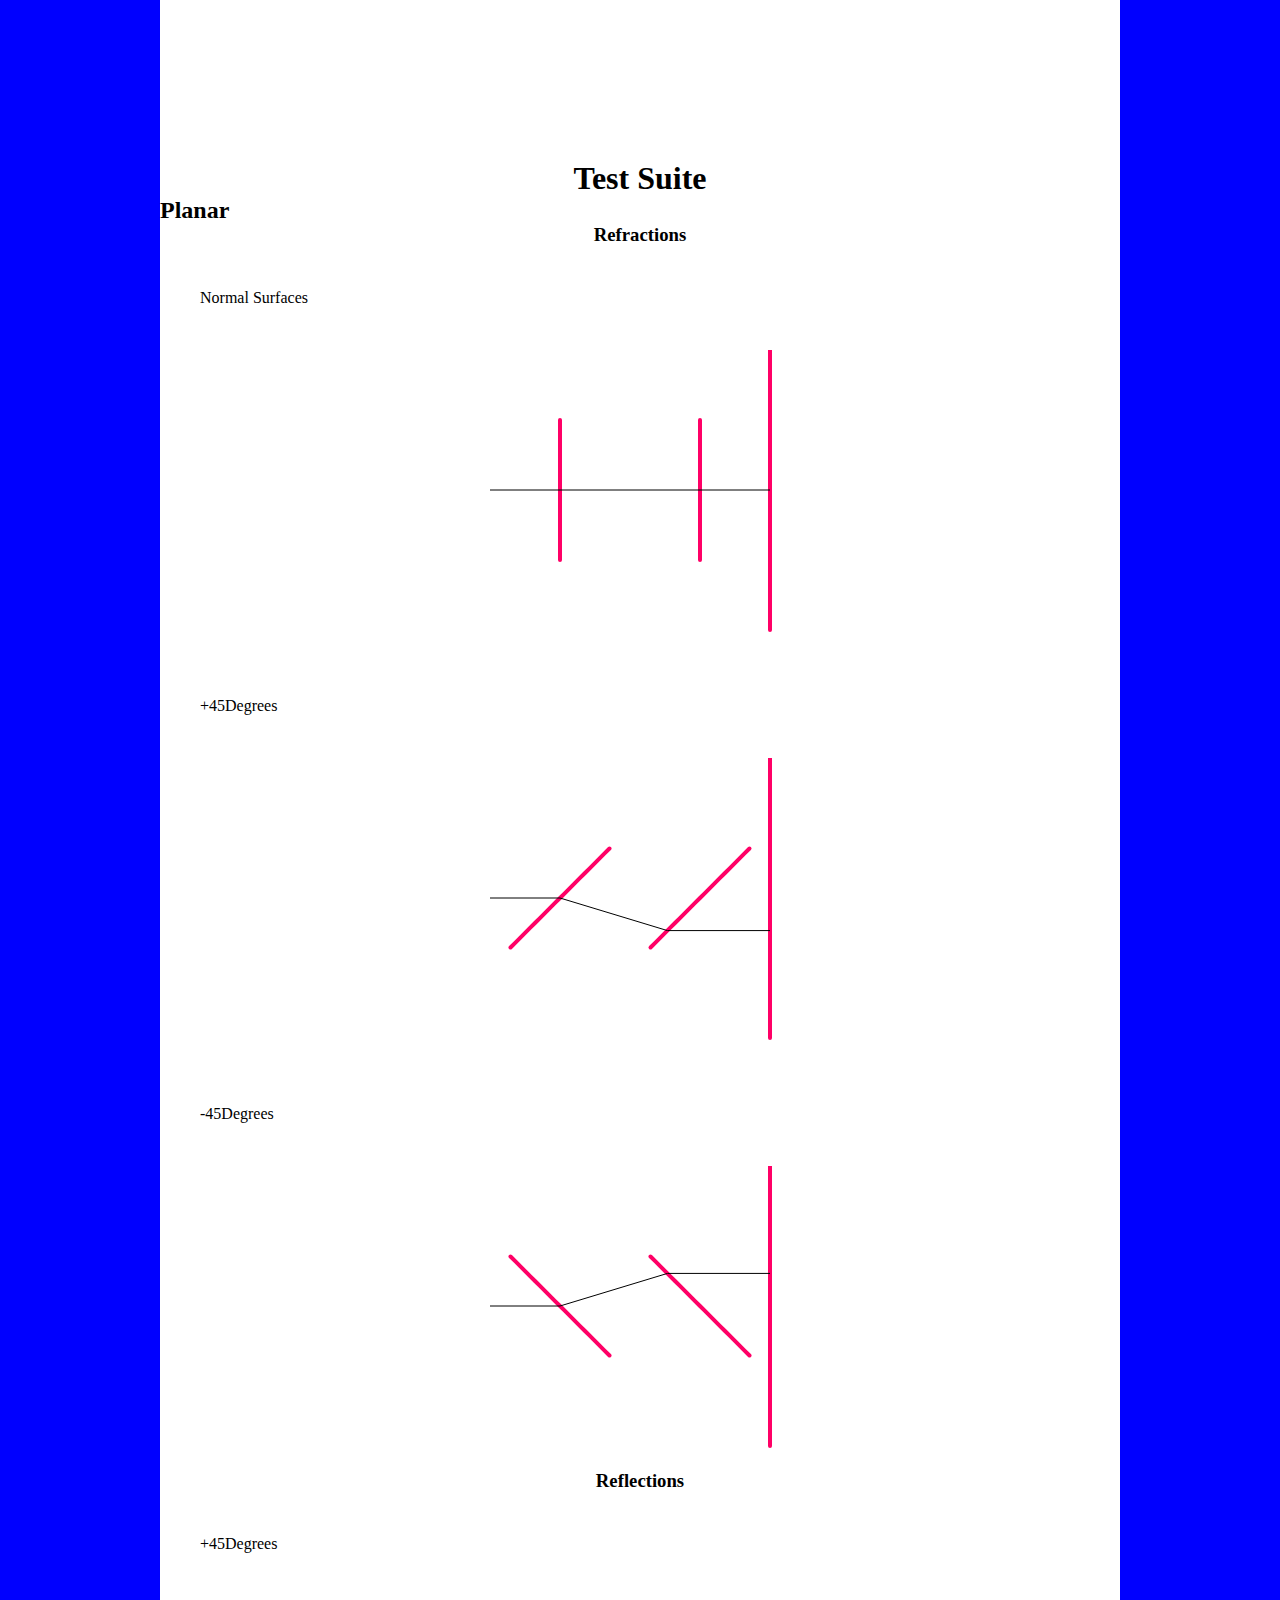
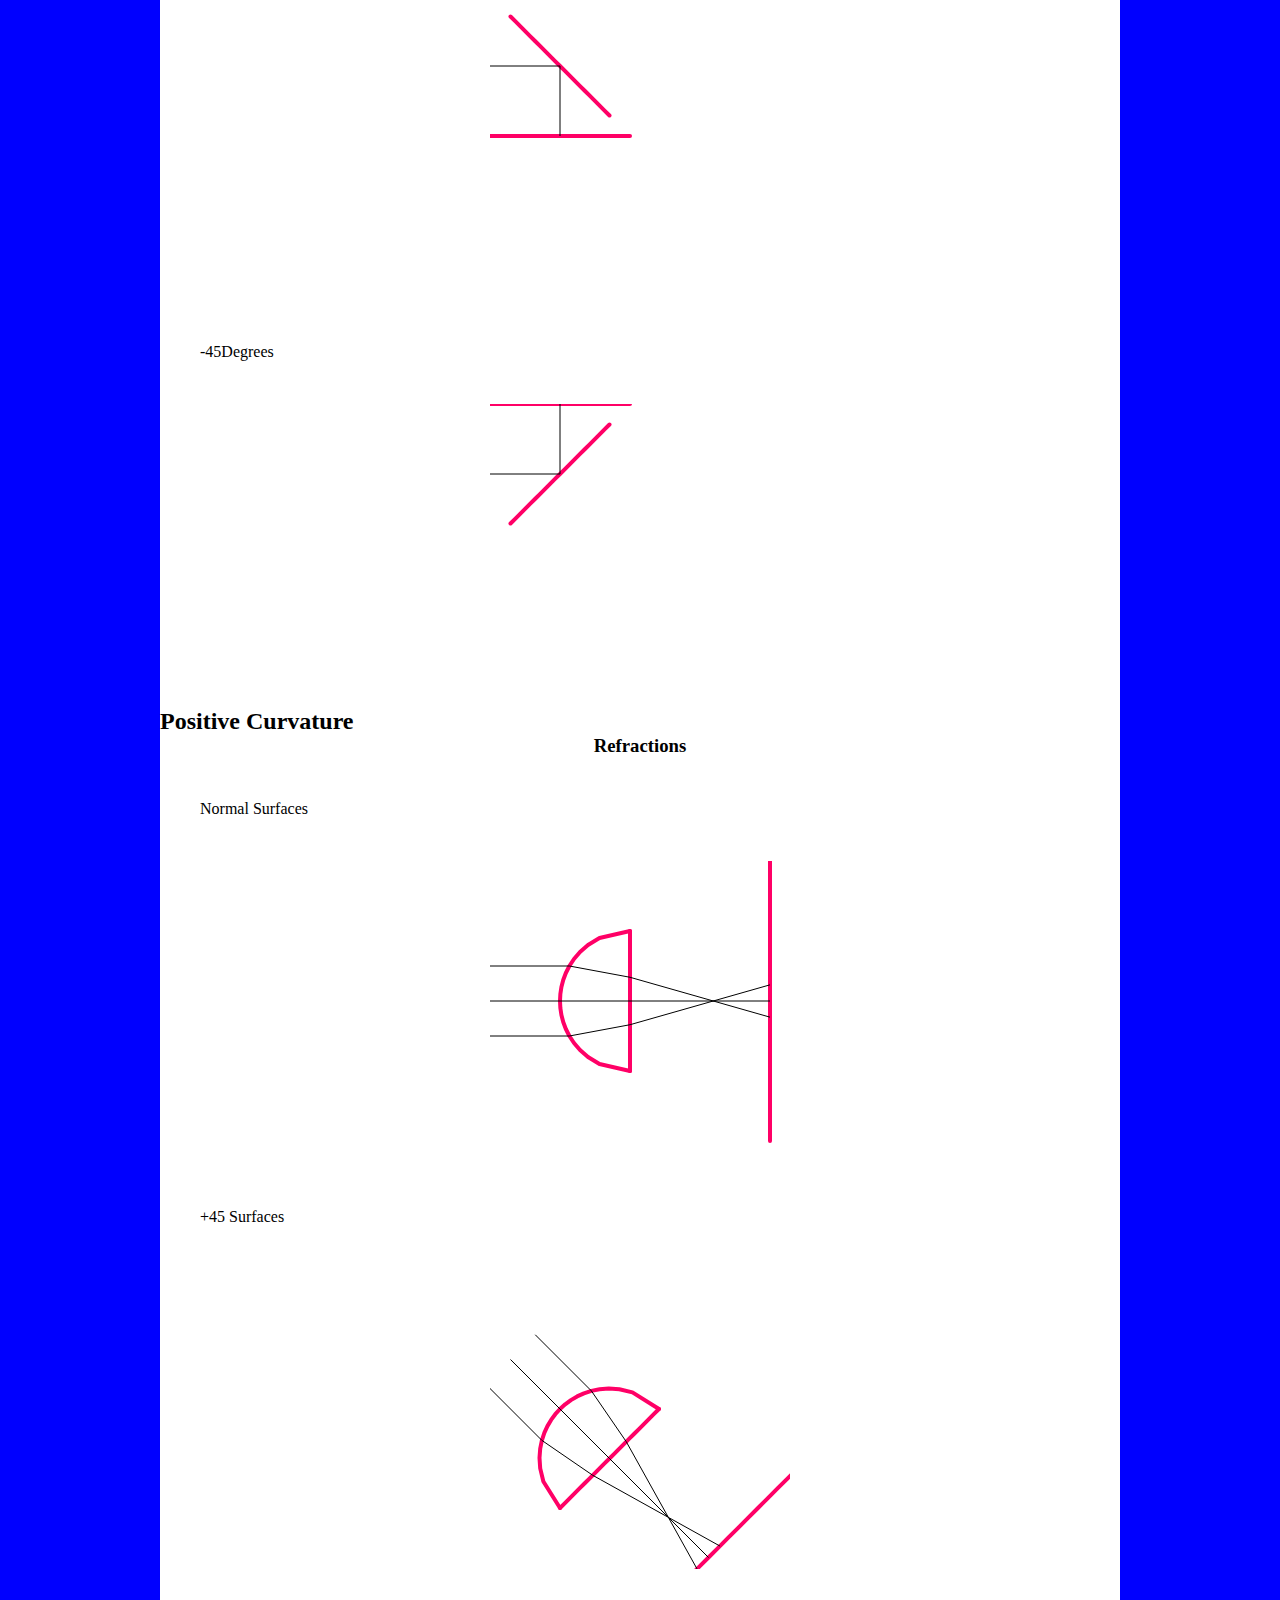
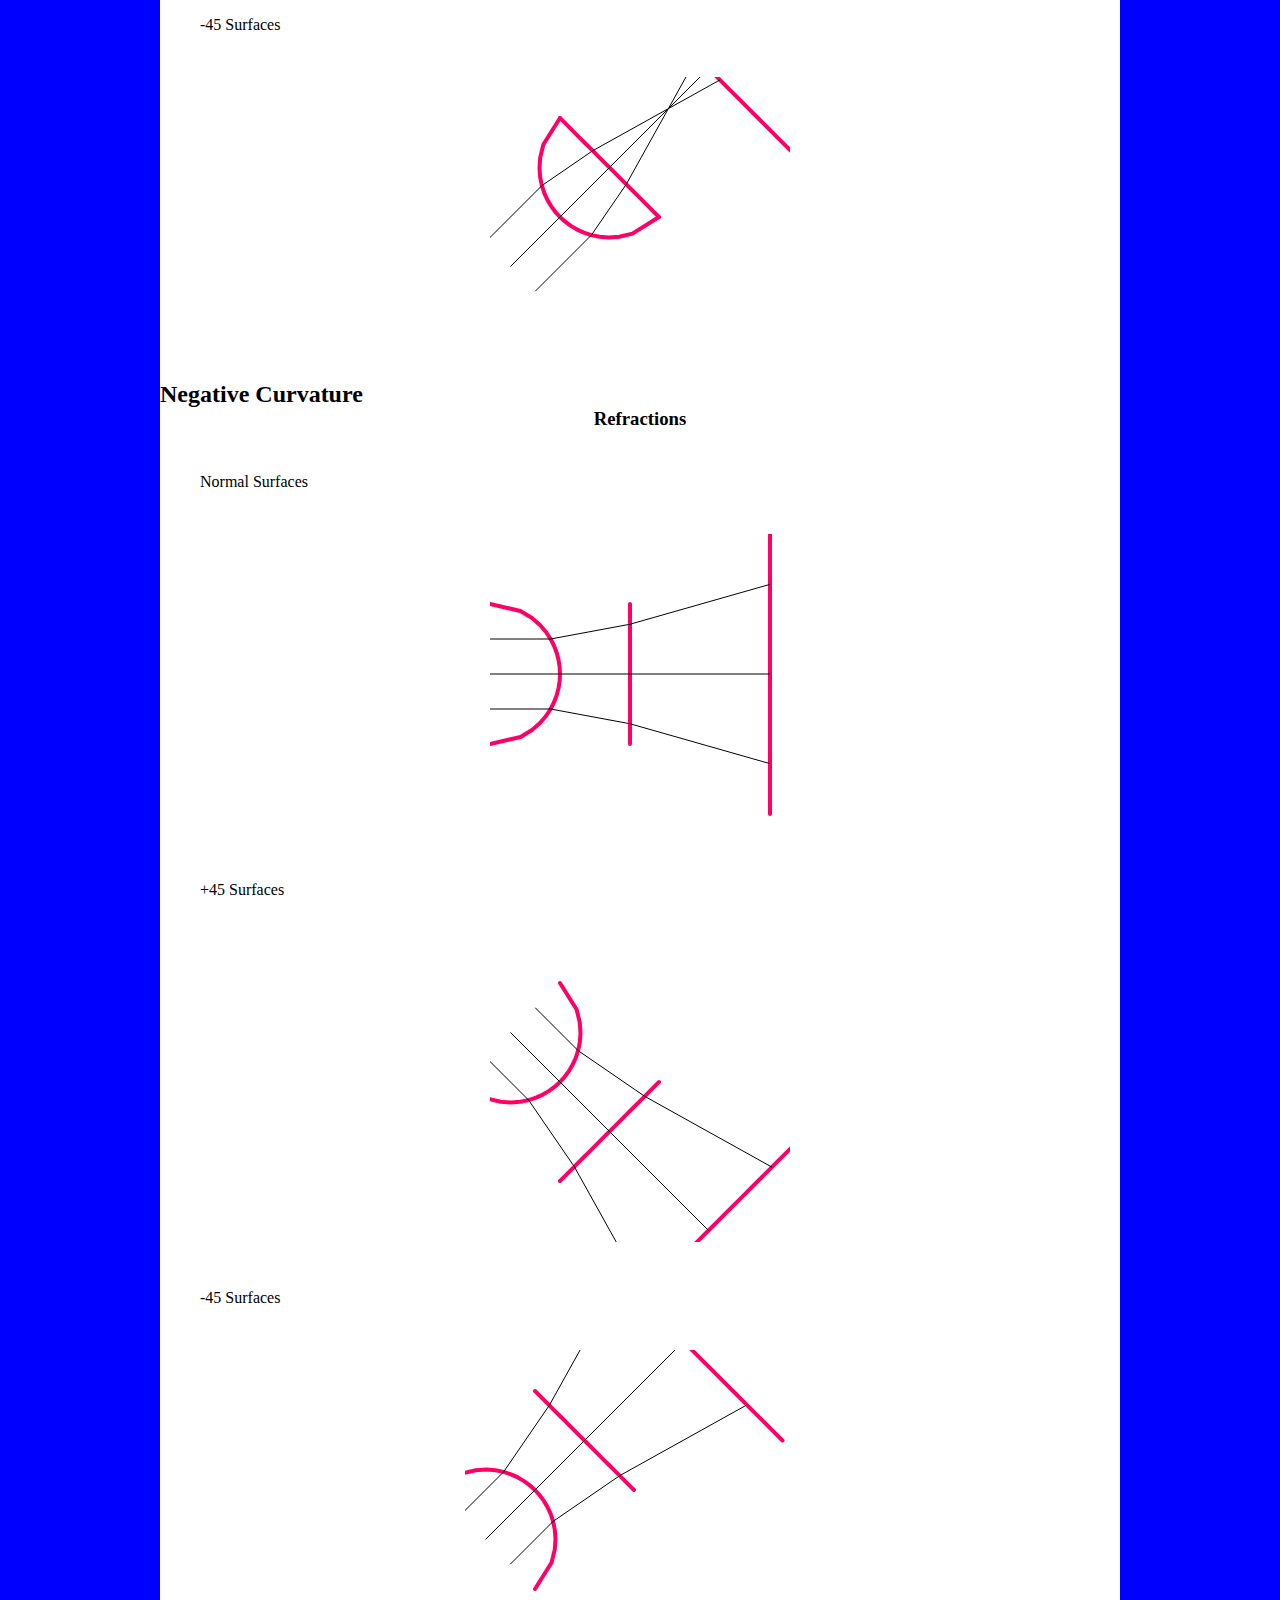
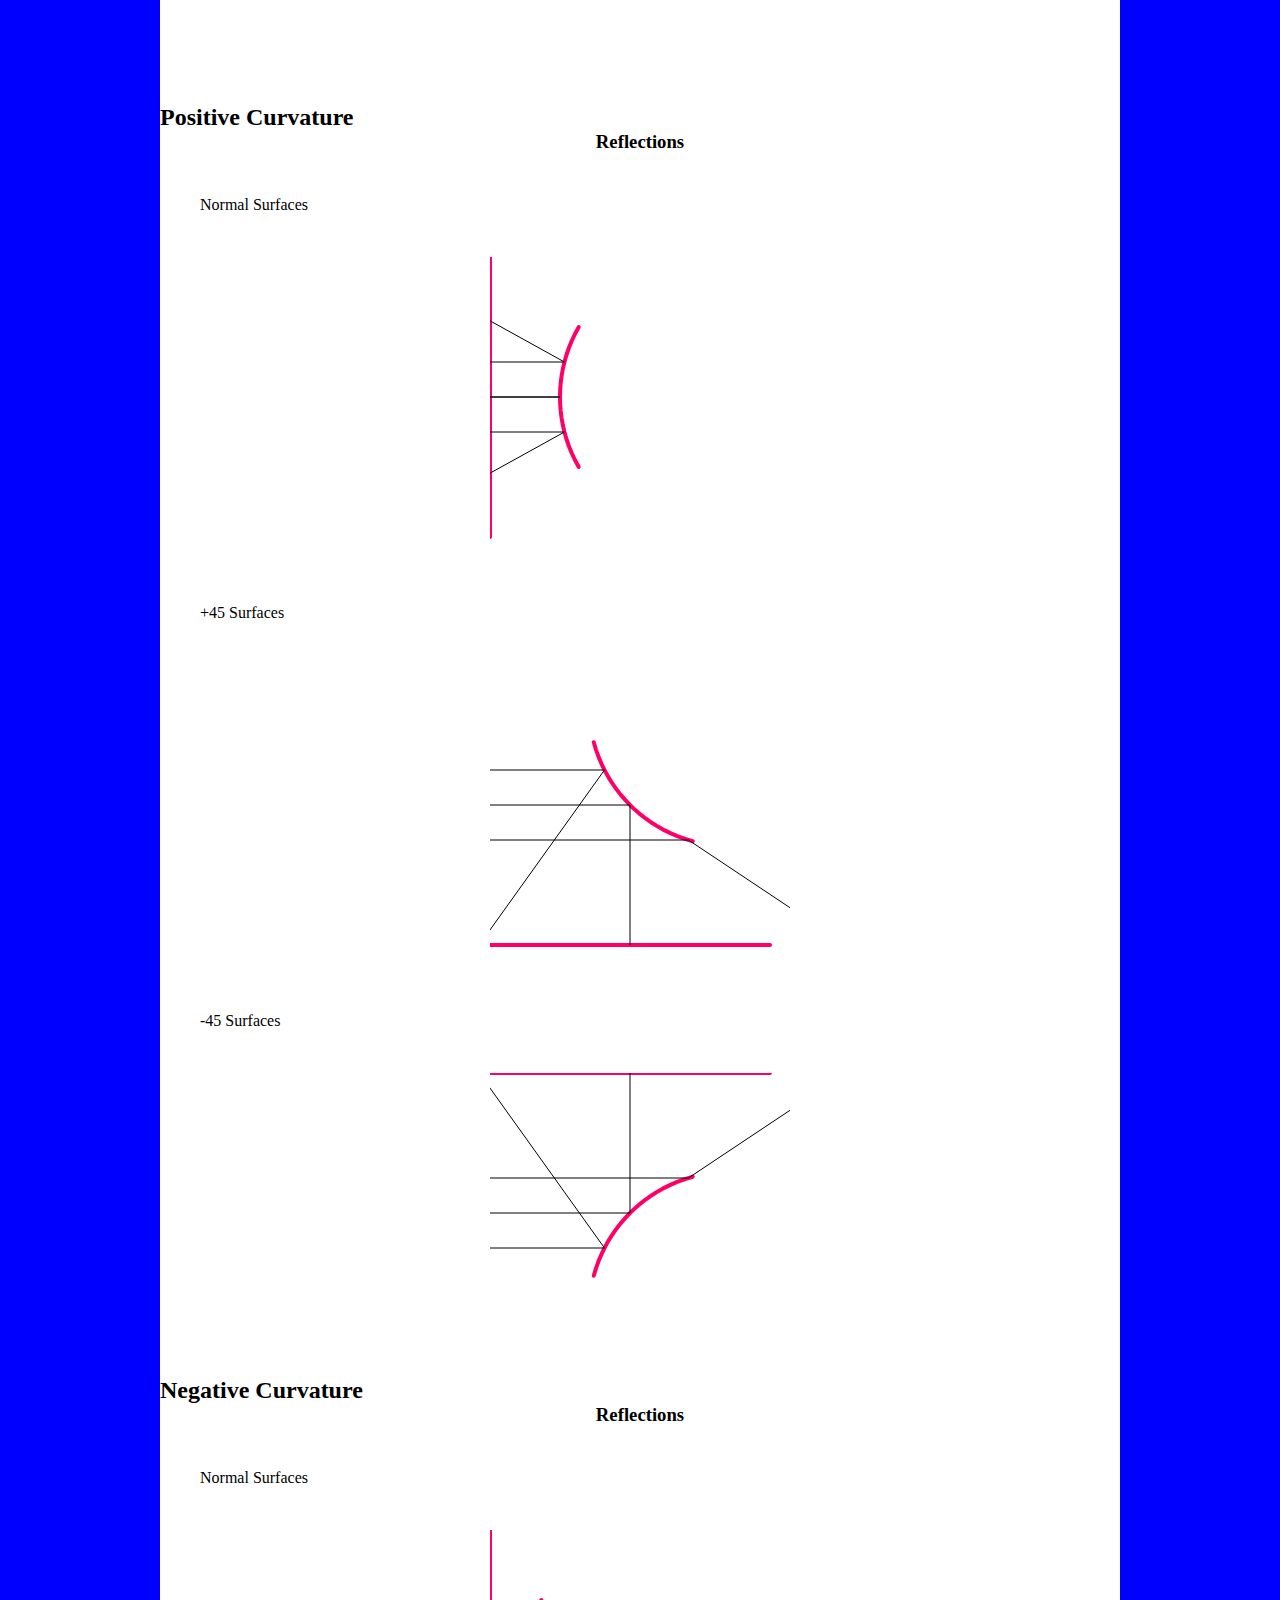
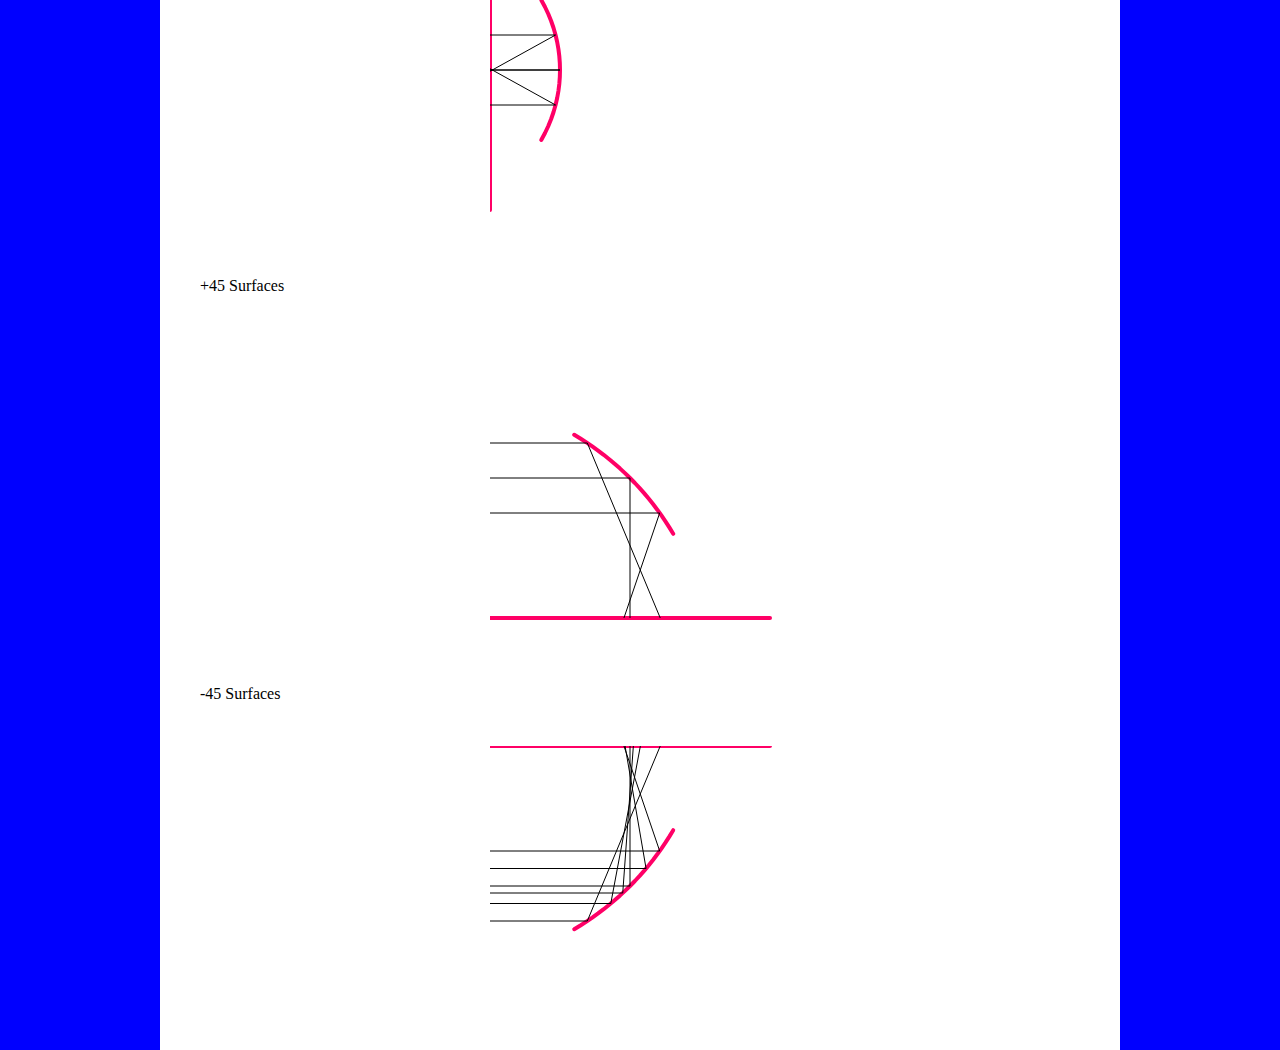
<file: test.html>
<!DOCTYPE html>
<html>

<head>
  <meta charset="utf-8">
  <title>Ray Trace Engine</title>
  <link href="./css/style.css" rel="stylesheet">
</head> 
<body>
    <div class="container">
    <h1>Test Suite</h1>
    <h2>Planar</h2>
    <h3>Refractions</h3>
        <p>Normal Surfaces</p>
        <div class="sysPlotContainer">
            <div id="systemPlot1"></div>
        </div>
        <p>+45Degrees</p>
        <div class="sysPlotContainer">
            <div id="systemPlot2"></div>
        </div>
        <p>-45Degrees</p>
        <div class="sysPlotContainer">
            <div id="systemPlot3"></div>
        </div>
    <h3>Reflections</h3> 
        <p>+45Degrees</p>
        <div class="sysPlotContainer">
            <div id="systemPlot4"></div>
        </div>
        <p>-45Degrees</p>
        <div class="sysPlotContainer">
            <div id="systemPlot5"></div>
        </div>



    <h2>Positive Curvature</h2>
    <h3>Refractions</h3>
        <p>Normal Surfaces</p>
        <div class="sysPlotContainer">
            <div id="systemPlot6"></div>
        </div>
        <p>+45 Surfaces</p>
        <div class="sysPlotContainer">
            <div id="systemPlot7"></div>
        </div>
        <p>-45 Surfaces</p>
        <div class="sysPlotContainer">
            <div id="systemPlot8"></div>
        </div>


    <h2>Negative Curvature</h2>
    <h3>Refractions</h3>
        <p>Normal Surfaces</p>
        <div class="sysPlotContainer">
            <div id="systemPlot9"></div>
        </div>
        <p>+45 Surfaces</p>
        <div class="sysPlotContainer">
            <div id="systemPlot10"></div>
        </div>
        <p>-45 Surfaces</p>
        <div class="sysPlotContainer">
            <div id="systemPlot11"></div>
        </div>

    <h2>Positive Curvature</h2>
    <h3>Reflections</h3>
        <p>Normal Surfaces</p>
        <div class="sysPlotContainer">
            <div id="systemPlot12"></div>
        </div>
        <p>+45 Surfaces</p>
        <div class="sysPlotContainer">
            <div id="systemPlot13"></div>
        </div>
        <p>-45 Surfaces</p>
        <div class="sysPlotContainer">
            <div id="systemPlot14"></div>
        </div>   

    <h2>Negative Curvature</h2>
    <h3>Reflections</h3>
        <p>Normal Surfaces</p>
        <div class="sysPlotContainer">
            <div id="systemPlot15"></div>
        </div>
        <p>+45 Surfaces</p>
        <div class="sysPlotContainer">
            <div id="systemPlot16"></div>
        </div>
        <p>-45 Surfaces</p>
        <div class="sysPlotContainer">
            <div id="systemPlot17"></div>
        </div>   


    </div>



    <script src="./js/svg.min.js"></script>
    <script src="./js/math.js"></script>
    <script src="./js/math_extend.js"></script> 
    <script src="./js/ray.js"></script>
    <script src="./js/opticalSystem.js"></script>
    <script src="./js/plot.js"></script>

    <script src="./apptest.js"></script> 
</body> 
</html>
</file>
<file: css/style.css>
*{
	margin: 0;
	padding: 0;
}


a{
	text-decoration: none;
}
a:hover{
	font-weight: bold;
	color: red;
}
img{
	height: 300px;
}
.imgContainer{
	text-align: center;
}

body{
    background-color: blue;
}
/*header*/
header{
	opacity: 1;
	position: fixed;
	width: 100%;
	z-index: 1;
	top: 0px;
	margin-top: 10px;
}
header div{
	height: 75px;
	background-color: black;
	
}
header h1{
	width: 33%;
	float: left;
	text-align: left;
	padding-left: 2%;
	line-height: 75px;
    vertical-align: middle;
    color: white;
}
header nav{
	width: 64%;
	float: right;
	text-align: right;
	padding-top: 20px;
}
header ul li{
	display:inline;
	padding-right: 10px; 
	list-style-type: none;
}
header a{
	color: white;
	padding: 0px;
}
.navhighlight{
	font-size: 25px;
}

/*footer*/
footer ul {
	list-style-type: none;
	font-weight: bold;
}
.footerout{
	width: 100%;
	background-color: blue;
}
.footerin{
	width: 100%;
	margin-top: 10px;
	padding-top: 80px;
	padding-bottom: 80px;
	color: black;
	text-align: center;
}
.footerin hr{
	width: 20%;
	margin: auto;
}
/*main*/
.container{
    width: 960px;
    height: 100%;
    margin: auto;
    background-color: white;
    padding-top: 100px;
}
.container h1{
	text-align: center;
	margin-top: 60px;
}
.container h3{
	text-align: center;
}
.container p,a{
	padding: 40px;
	line-height: 1.5;
}

.ulContainer{
	width: 100%;
	margin: 40px;
}
.container li{
	margin: 10px 0;
  }
.container ul {
    width: 70%;
    margin: auto;
}
.mapContainer {
    display: flex;
    width: 960px;
    height: 370px;
}
.mapContainer > div {
    flex: 1; /*grow*/
}

.fresnelPlotContainer {
    display: flex;
    width: 960px;
    height: 370px;
}
.fresnelPlotContainer > div {
    flex: 1; /*grow*/
}

.labelContainer {
    display: flex;
    width: 960px;
}
.labelContainer > div {
    flex: 1; /*grow*/
}

.sysPlotContainer{
    display: flex;
    width: 100%;
}

.sysPlotContainer > div {
	margin: auto;
}
#thanksContainer{
	padding-bottom: 40px;
}
</file>
